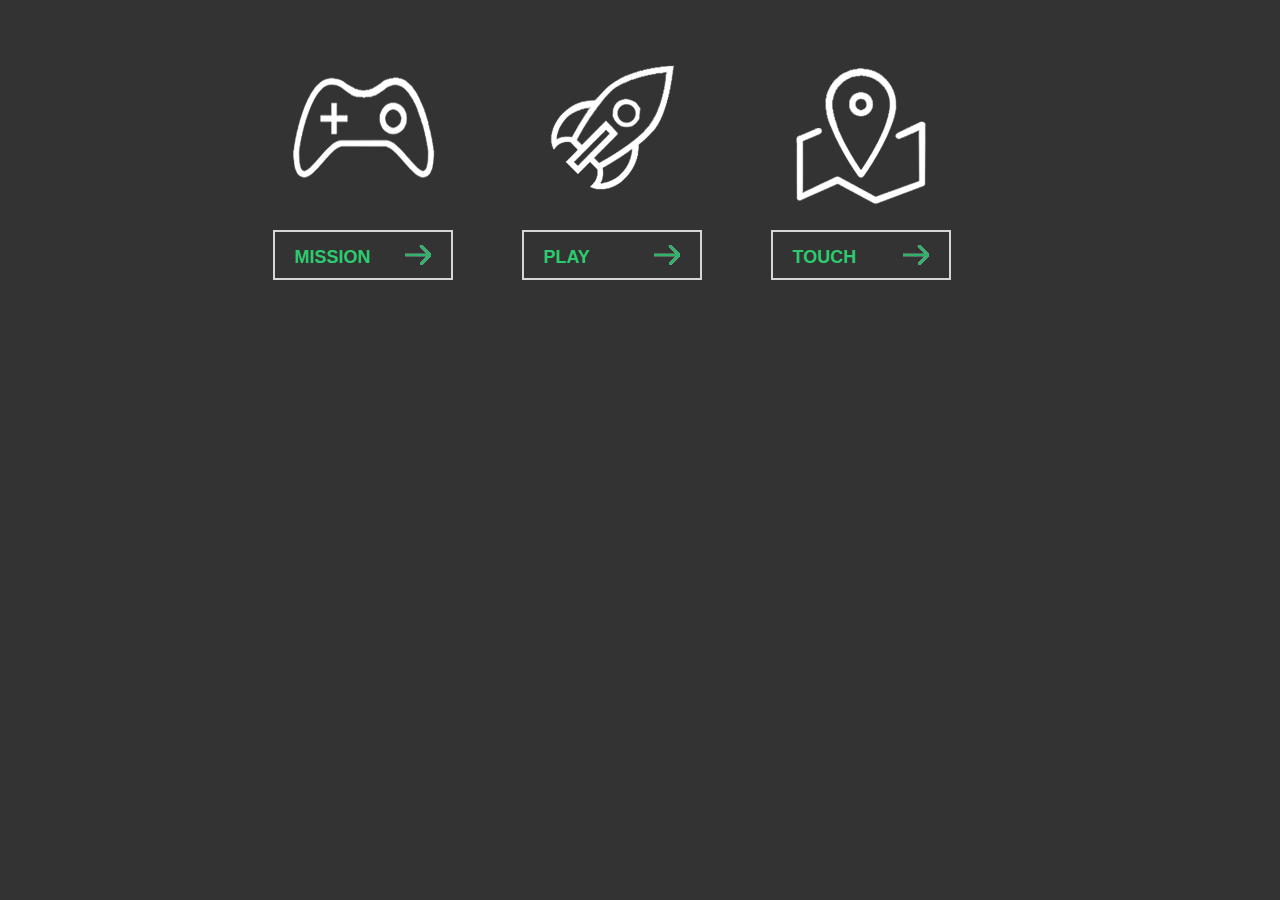
<file: index.html>
<!DOCTYPE html>
<html lang="en">
<head>
	<meta charset="utf-8">
	<title>按钮</title>
	<link rel="stylesheet" type="text/css" href="css/style1.css"></head>
<body>
	<div class="box">
		<div class="link link-miss">
			<span class="icon"></span>
			<a href="#" class="button" data="my missin is clear">
			<span class="line line-top"></span>
			<span class="line line-right"></span>
			<span class="line line-bottom"></span>
			<span class="line line-left"></span>
				MISSION
			</a>
		</div>
		<div class="link link-play">
			<span class="icon"></span>
			<a href="#" class="button" data="this is  missin is clear">
			<span class="line line-top"></span>
			<span class="line line-right"></span>
			<span class="line line-bottom"></span>
			<span class="line line-left"></span>
				PLAY
			</a>
		</div>
		<div class="link link-touch">
			<span class="icon"></span>
			<a href="#" class="button" data="my missin is clear">
			<span class="line line-top"></span>
			<span class="line line-right"></span>
			<span class="line line-bottom"></span>
			<span class="line line-left"></span>
				TOUCH
			</a>
		</div>
	</div>

</body>
</html>
</file>
<file: css/style1.css>
*{margin:0;
  padding:0;}

body{background:#333;}

.box{width:800px;
     height:280px;
     margin:50px auto;
     overflow:hidden;}

.box .link{display:inline-block;
           width:205px;
           height:220px;
            margin:0 20px; 
           position:relative;}

.link .icon{display:block;
            width:100%;
            height:180px;
            -moz-transition:ease-out 0.2s;
            -o-transition:ease-out 0.2s;
            -webkit-transition:ease-out 0.2s;
            transition:ease-out 0.2s;}

.link .icon:hover{transform:rotate(360deg) scale(1.2);
                  -moz-transform:rotate(360deg) scale(1.2);
                  -o-transform:rotate(360deg) scale(1.2);
                  -webkit-transform:rotate(360deg) scale(1.2);}

.link-miss .icon{background:url(../images/mission.png) no-repeat center 0;}
.link-play .icon{background:url(../images/play.png) no-repeat center 0;}
.link-touch .icon{background:url(../images/touch.png) no-repeat center 0;}
.button{display:block;
	      width:180px;
        height:50px;
        border:2px solid rgba(255,255,255,0.8);
        line-height:50px;
        padding-left:20px;
        box-sizing:border-box;
        -webkit-box-sizing:border-box;
        -o-box-sizing:border-box;
        -moz-box-sizing:border-box;
        margin:0 auto;
        font-weight:bold;
        font-size:18px;
        text-decoration:none;
        text-transform:uppercase;
        font-family:Arial;
        color:#2DCB70;
        background:url(../images/allow.png) no-repeat 130px center;
        -moz-transition:ease 0.4s;
        -o-transition:ease 0.4s;
        -webkit-transition:ease 0.4s;
        transition:ease 0.4s;
        position:relative;}

.button:hover{border:2px solid #fff;
              background-position:140px center;}

.button .line{position:absolute;
               background:none; 
              -moz-transition:ease 0.4s;
              -o-transition:ease 0.4s;
              -webkit-transition:ease 0.4s;
              transition:ease 0.4s;}

.button:hover .line{background:#fff;}

.button .line-top{width:0px;
                  height:2px;
                  left:-110%;
                  top:-2px;}

.button:hover .line-top{width:100%;
                        left:-2px;}


.button .line-right{width:2px;
                    height:0px;
                    right:-2px;
                    top:-110%;}

.button:hover .line-right{height:100%;
                          top:-2px;}


.button .line-bottom{width:2px;
                     height:0px;
                     left:-2px;
                     bottom:-110%;}

.button:hover .line-bottom{height:100%;
                           bottom:-2px;}

.button .line-left{width:0px;
                   height:2px;
                   right:-110%;
                   bottom:-2px;}

.button:hover .line-left{width:100%;
                         right:-2px;}

.box .tip{position:absolute;
           padding:0px 14px;
           height:35px;
           line-height:35px;
           background:#2DCB70;
           color:#fff;
           top:160px;
           font-size:16px;
           font-weight:normal;
           text-transform:none;
           margin:0 auto;
           opacity:0;
           border-radius:3px}

.tip em{font-style:normal;}

.tip span{position:absolute;
          width:0;
          height:0;
          overflow:hidden;
          border:7px solid transparent;
          border-top-color:#2DCB70;
          left:50%;
          margin-left:-3px;
          bottom:-14px;}
</file>
